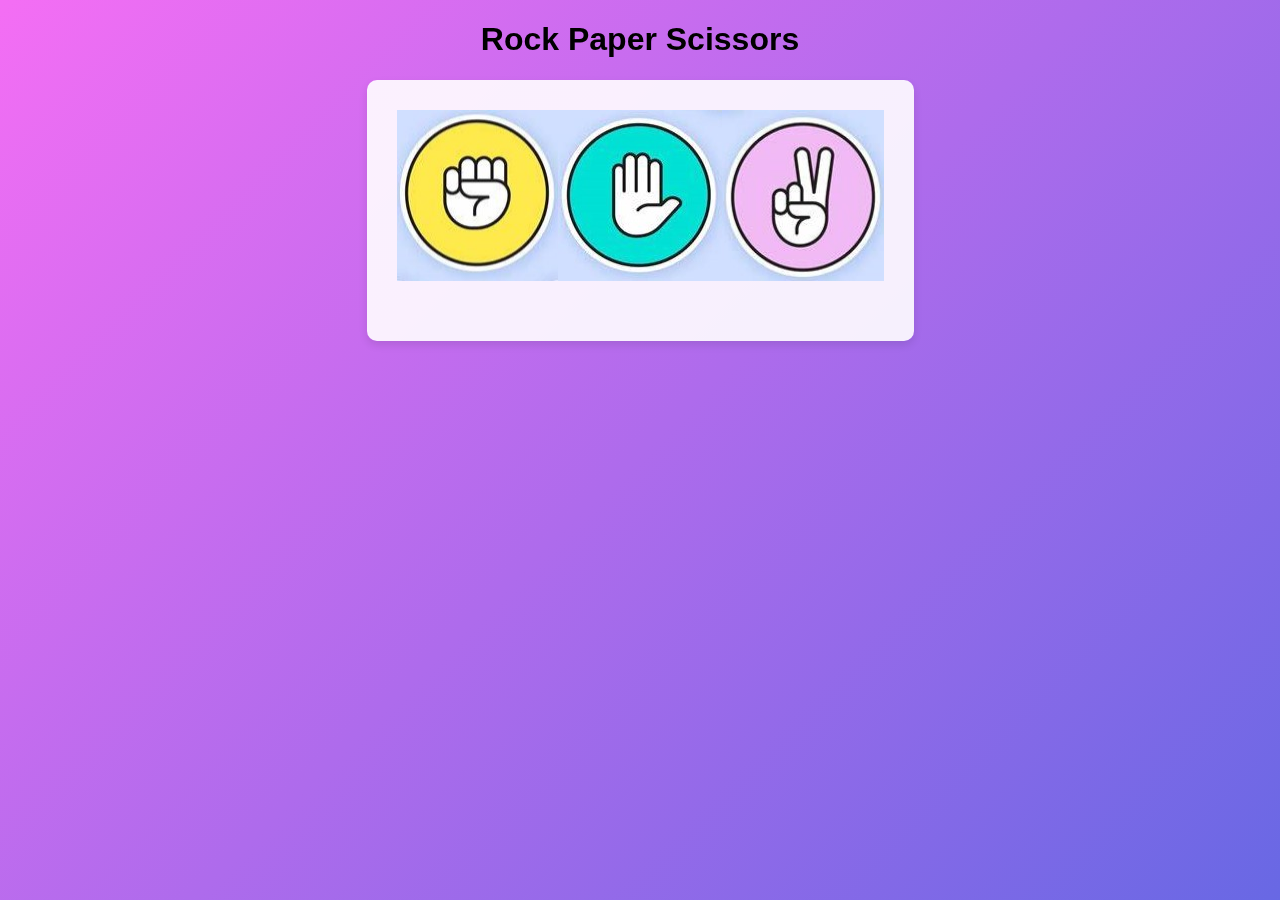
<file: index.html>
<!DOCTYPE html>
<html lang="en">
<head>
    <meta charset="UTF-8">
    <meta name="viewport" content="width=device-width, initial-scale=1.0">
    <title>Rock Paper Scissors</title>
    <link rel="stylesheet" href="styles.css">
</head>
<body>
    <div class="background"></div>
    <div class="container">
        <h1>Rock Paper Scissors</h1>
        <div class="game">
            <div class="choices">
                <!-- Image for Rock -->
                <img id="rock" src="rock.jpeg" alt="Rock" onclick="play('rock')">
                <!-- Image for Paper -->
                <img id="paper" src="paper.jpeg" alt="Paper" onclick="play('paper')">
                <!-- Image for Scissors -->
                <img id="scissors" src="scissors.jpeg" alt="Scissors" onclick="play('scissors')">
            </div>
            <div id="result" class="result"></div>
        </div>
    </div>

    <script src="script.js"></script>
</body>
</html>
</file>
<file: styles.css>
body {
    font-family: 'Arial', sans-serif;
    margin: 0;
    padding: 0;
    overflow: hidden;
}

.background {
    position: fixed;
    top: 0;
    left: 0;
    width: 100%;
    height: 100%;
    z-index: -1;
    background: linear-gradient(135deg, rgb(244, 110, 244), rgb(104, 104, 228));
    animation: gradientAnimation 15s ease infinite;
}

.container {
    text-align: center;
    position: relative;
    z-index: 1;
}

.game {
    background-color: rgba(255, 255, 255, 0.9);
    padding: 30px;
    border-radius: 10px;
    box-shadow: 0 4px 8px rgba(0, 0, 0, 0.1);
    display: inline-block;
}

.choices {
    display: flex;
    justify-content: center;
    margin-bottom: 30px;
}

.choices button {
    background-color: #3498db;
    color: #fff;
    border: none;
    padding: 15px 30px;
    margin: 0 20px;
    cursor: pointer;
    border-radius: 5px;
    font-size: 18px;
    transition: background-color 0.3s;
}

.choices button:hover {
    background-color: #2980b9;
}

.result {
    font-size: 20px;
    margin-top: 20px;
    animation: fadeIn 1s ease;
}

@keyframes gradientAnimation {
    0% { background-position: 0% 50%; }
    50% { background-position: 100% 50%; }
    100% { background-position: 0% 50%; }
}

@keyframes fadeIn {
    from { opacity: 0; }
    to { opacity: 1; }
}
</file>
